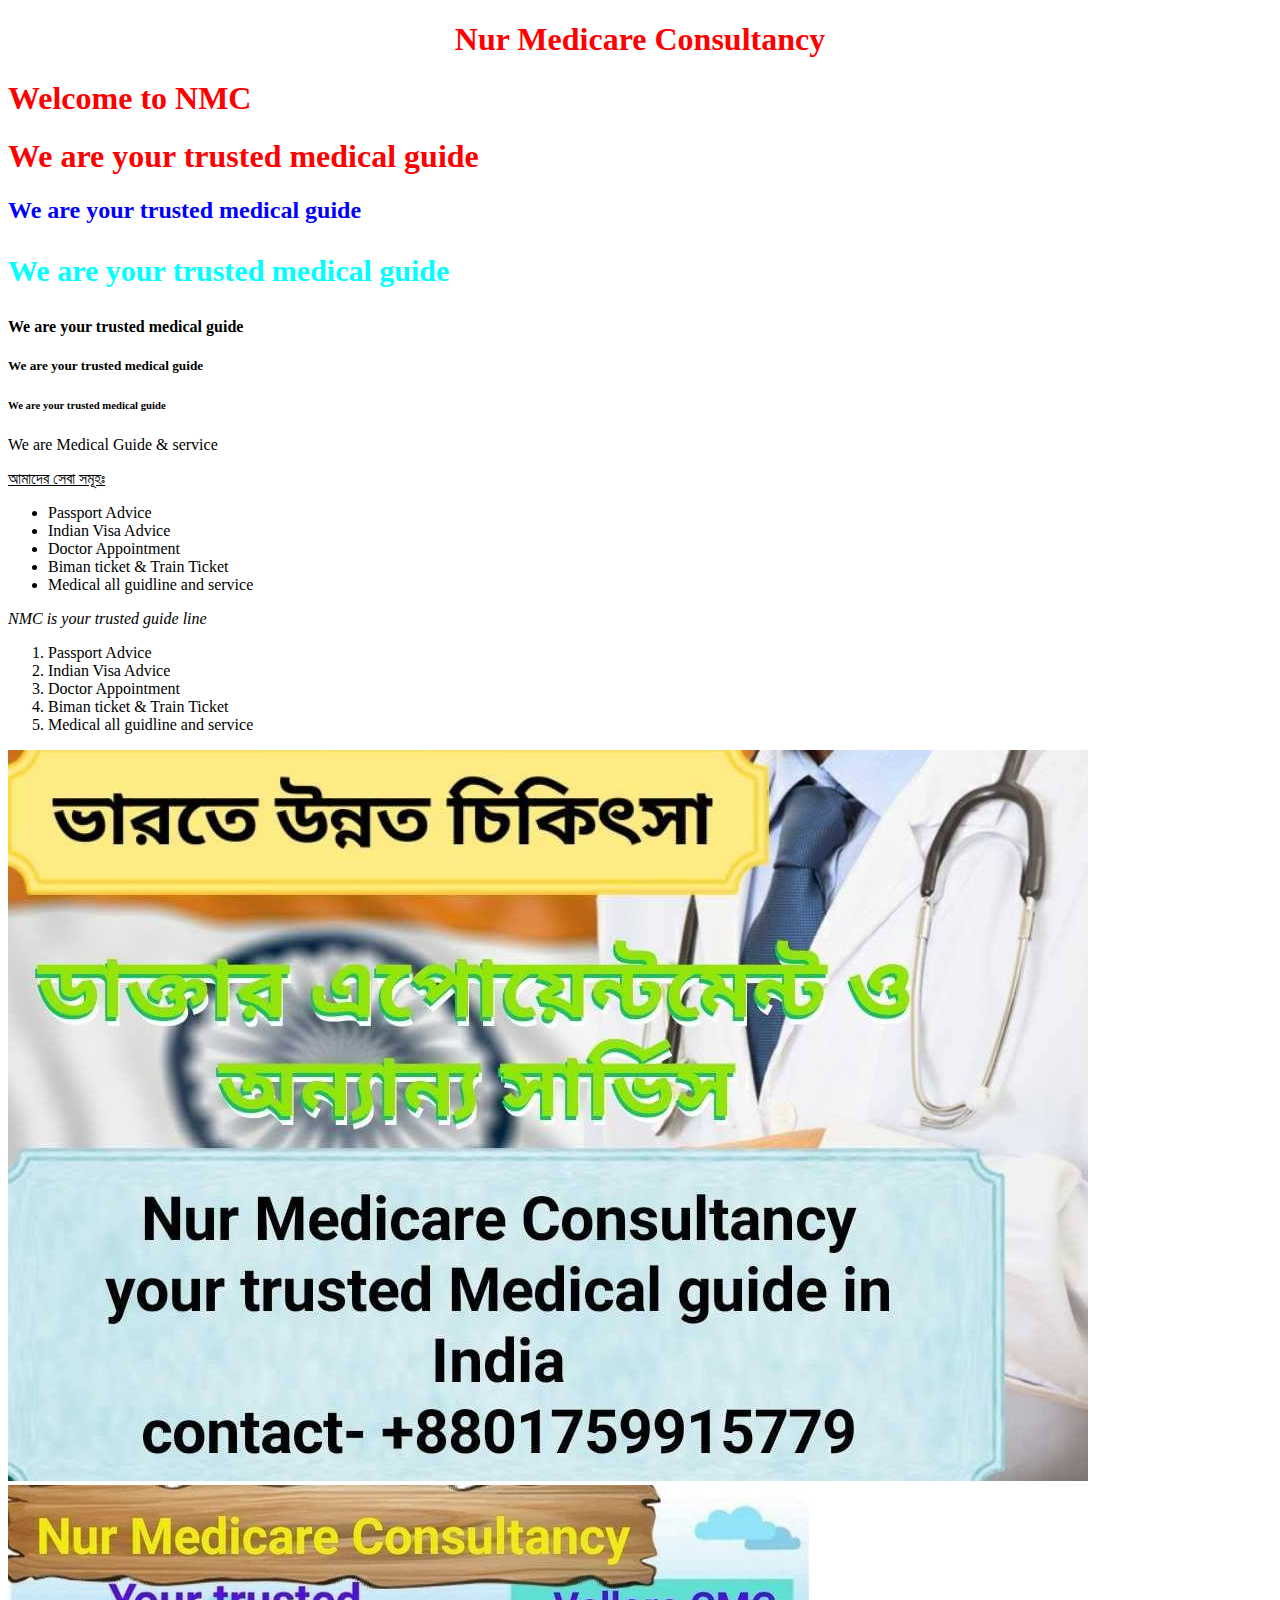
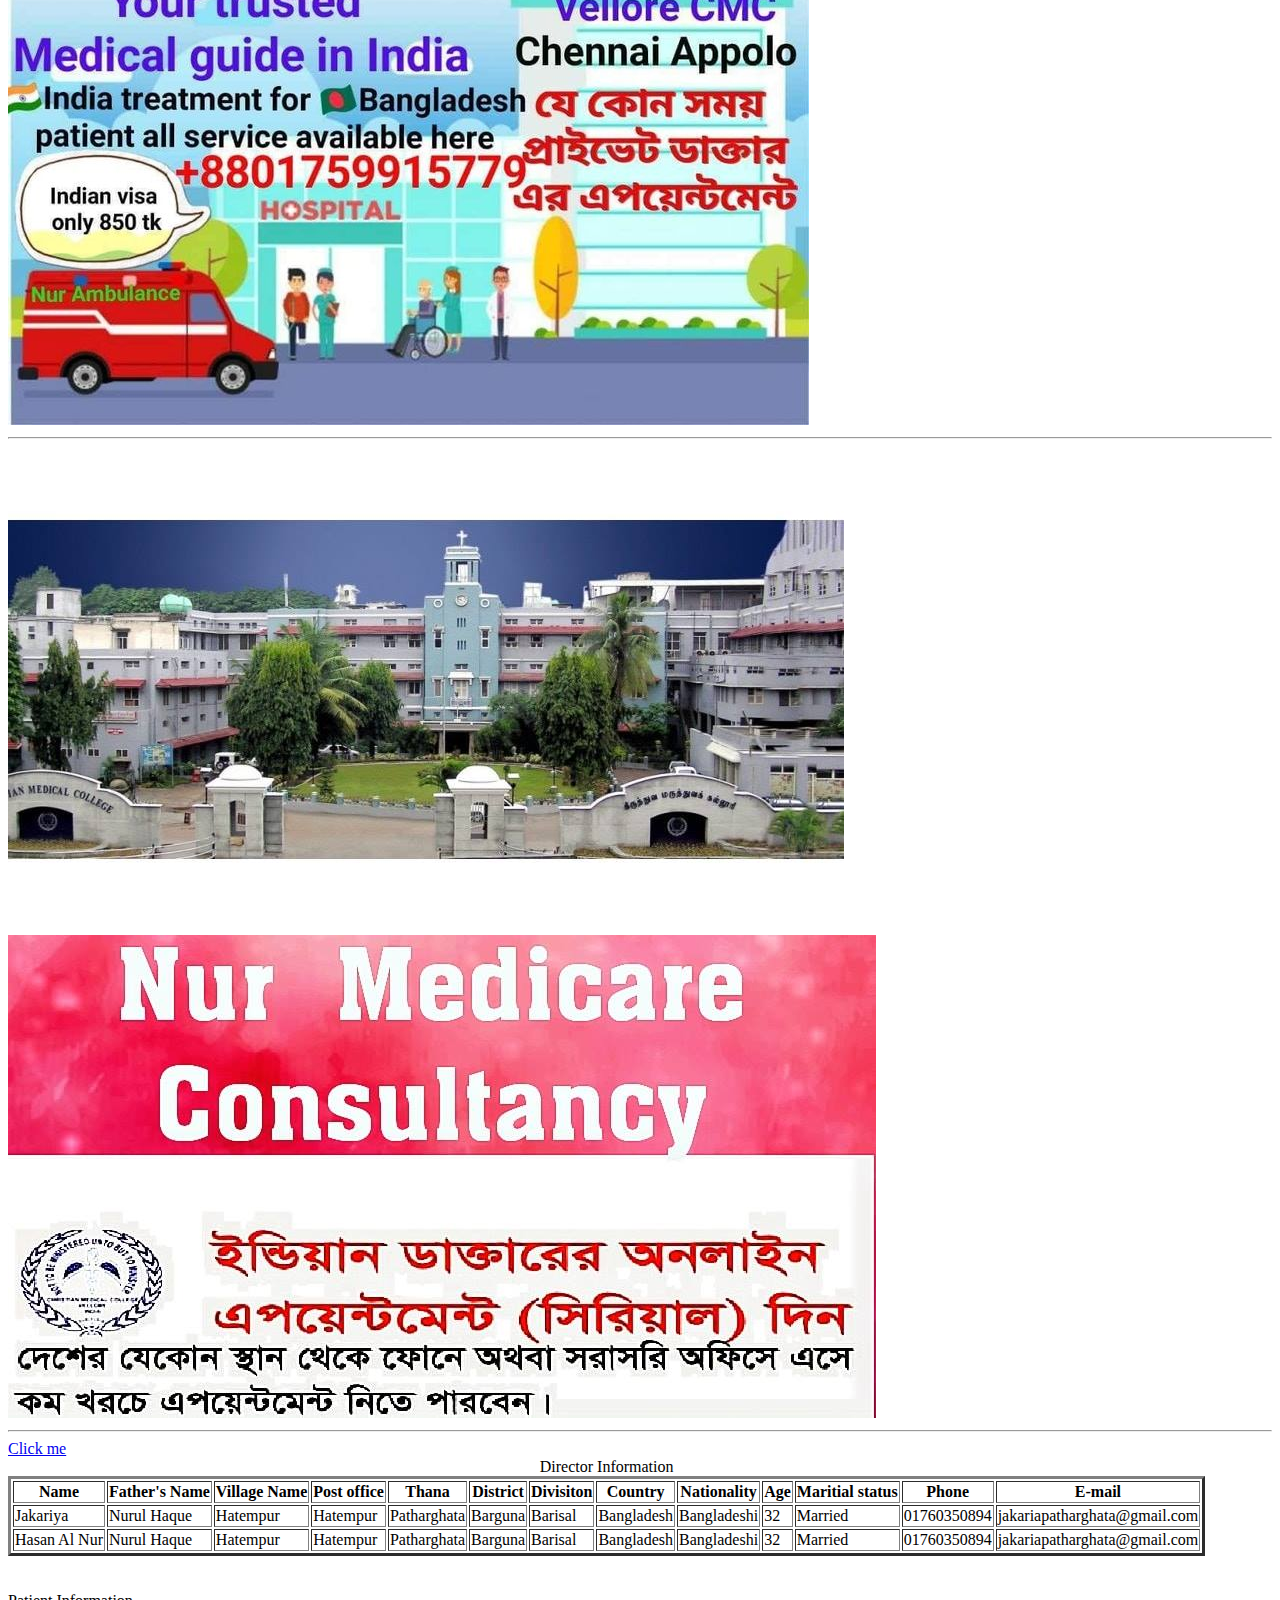
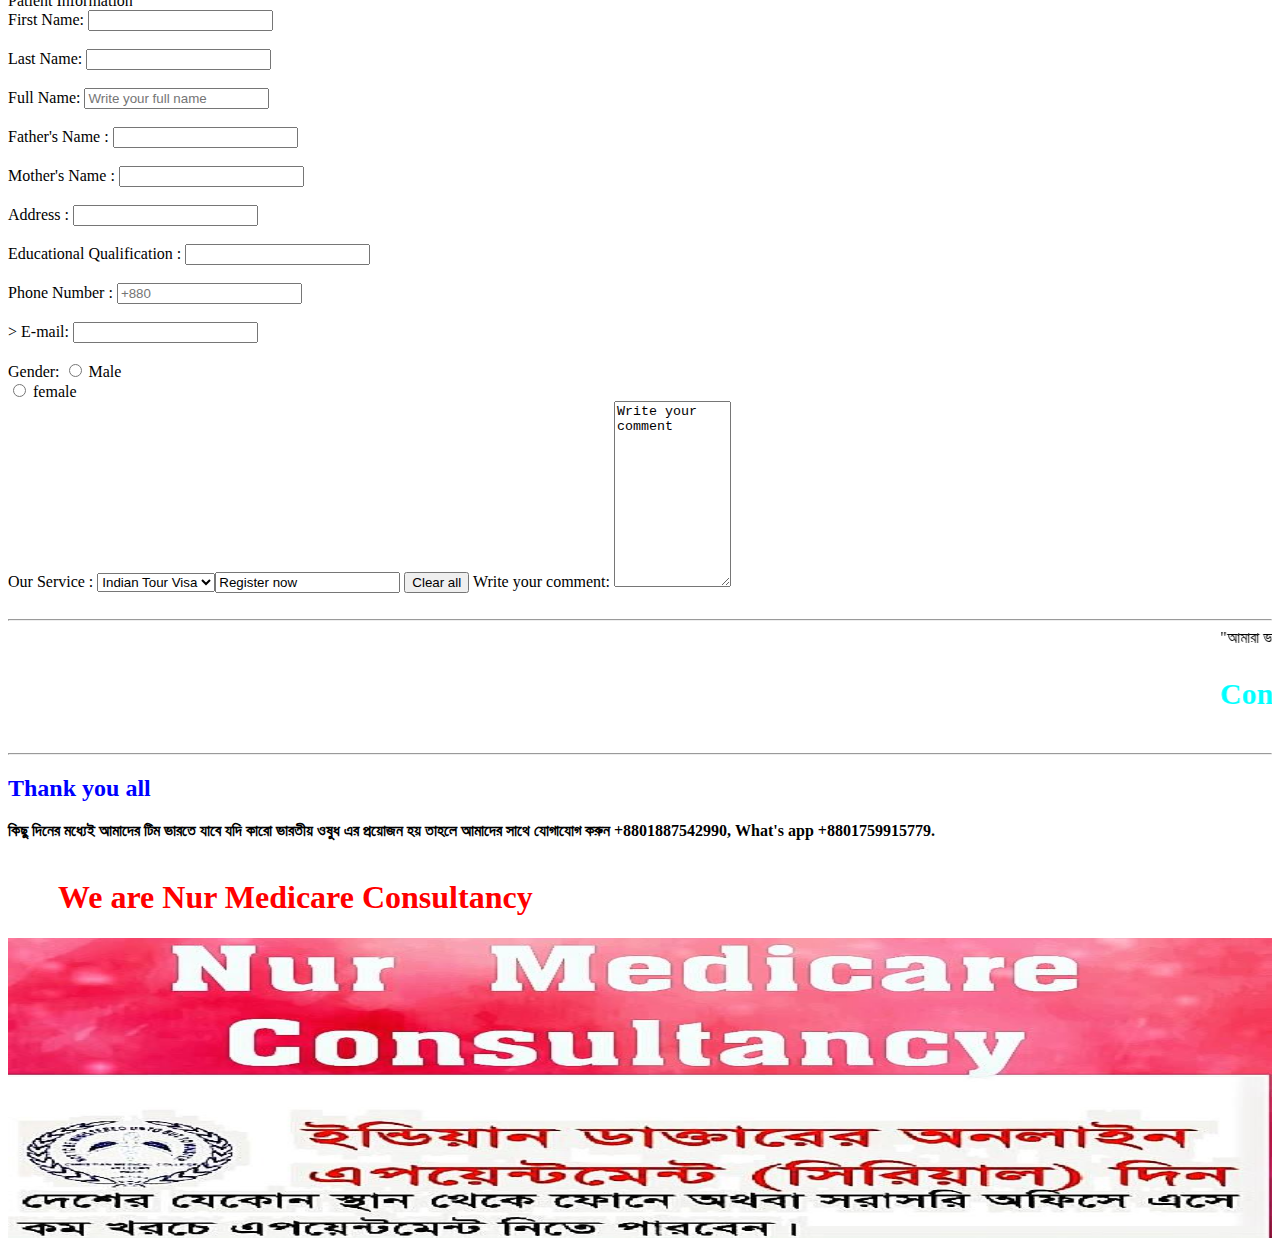
<file: index.html>
<!DOCTYPE html>
<html>
    <head>
       <title> NMC </title>

       <link rel="stylesheet" href="style.css">


       <style>
           h2{color:blue}
           
       </style>
    </head>
    <!--icon tag-->
    <link rel="shortcut icon" href="Image/img-2/icon.jpg">

    <!--header tag-->
    <header> 
        <center> <h1> Nur Medicare Consultancy </h1> </center>
        <h1> Welcome to NMC </h1>
        <style> 
        h1{color:red}
        </style>
    </header>
    <!--header end here-->

    <body>
        <!--This is heading tag-->
        <h1> We are your trusted medical guide </h1>
        <h2> We are your trusted medical guide</h2>
        <h3> We are your trusted medical guide</h3>
        <h4> We are your trusted medical guide</h4>
        <h5> We are your trusted medical guide</h5>
        <h6> We are your trusted medical guide</h6>

        <p> We are Medical Guide & service </p> 
       <!--Underline-tag-->
       <u> আমাদের সেবা সমূহঃ </u>

          <!--Tourder list tag-->
        <ul>
            <li> Passport Advice</li>
            <li> Indian Visa Advice</li>
            <li> Doctor Appointment</li>
            <li> Biman ticket & Train Ticket</li>
            <li> Medical all guidline and service</li>
        </ul>
        <!--italic font-->
        <i> NMC is your trusted guide line</i>
        <ol> 
            <li> Passport Advice </li>
            <li> Indian Visa Advice </li>
            <li> Doctor Appointment</li>
            <li> Biman ticket & Train Ticket</li>
            <li> Medical all guidline and service</li>
        </ol>


     <img src="Image/img-1/nmc-1.jpg" alt="nmc-1">
    <img src="Image/img-1/nmc-2.jpg" alt="nmc-2"> <br> <hr>
   <img src="Image/img-2/hopital-3.jpg" alt="hospital image"> 
   <img src="Image/img-2/nmc-4.jpg" alt="nmc-4"> <br> <hr>

<!-- anchore tag-->
<a href="https://www.facebook.com/md.jakaria.3910/" target="_blank" >Click me</a>

<!--table tag-->
<table border="3">
    <caption> Director Information </caption>
    <tr>
        <th>Name</th>
        <th> Father's Name</th>
        <th> Village Name</th>
        <th> Post office</th>
        <th> Thana </th>
        <th> District</th>
        <th> Divisiton</th>
        <th> Country</th>
        <th> Nationality</th>
        <th> Age</th>
        <th> Maritial status</th>
        <th>Phone </th>
        <th>E-mail</th>
    </tr>

    <tr>
        <td>Jakariya</td>
        <td> Nurul Haque</td>
        <td> Hatempur</td>
        <td> Hatempur</td>
        <td> Patharghata</td>
        <td> Barguna</td>
        <td> Barisal</td>
        <td> Bangladesh</td>
        <td> Bangladeshi</td>
        <td> 32 </td>
        <td> Married</td>
        <td>01760350894</td>
        <td>jakariapatharghata@gmail.com</td>
    </tr>

    <tr>
        <td> Hasan Al Nur</td>
        <td> Nurul Haque</td>
        <td> Hatempur</td>
        <td> Hatempur</td>
        <td> Patharghata</td>
        <td> Barguna</td>
        <td> Barisal</td>
        <td> Bangladesh</td>
        <td> Bangladeshi</td>
        <td> 32 </td>
        <td> Married</td>
        <td>01760350894</td>
        <td>jakariapatharghata@gmail.com</td>
    </tr>
</table>
<br> <br>

<!--form tag-->
<caption> Patient Information </caption>
<form >
    First Name: <input type="text"> <br> <br>
    Last Name: <input type="text">  <br> <br>
    Full Name: <input type="text" placeholder="Write your full name " >  <br> <br>
    Father's Name : <input type="text"> <br> <br>
    Mother's Name : <input type="text"> <br> <br>
    Address : <input type="text"> <br> <br>
    Educational Qualification : <input type="text"> <br> <br>
    Phone Number : <input type="text" placeholder="+880 " >  <br> <br>> 
    E-mail: <input type="email">  <br> <br>
    Gender: <input type="radio" name="Male" value="Male">
    <label for="Male">Male</label><br>
    <input type="radio" name="female" value="female">
    <label for="female">female</label><br>
   
    Our Service : <select name="service">
        <option value="Visa"> Indian Tour Visa </option>
        <option value="Visa">Medical Visa</option>
        <option value="tour"> Travel</option>
        <option value="hostel"> hostel rent</option>
        <option value="help">Doctor visite</option> 
        <br> <hr>
       
        
        <input type="submited" value="Register now">     <input type="reset" value="Clear all">
Write your comment: <textarea  cols="12" rows="12">Write your comment</textarea>
        <br> <br>
    </select>

</form>

 
 
 <!--marque tag-->
 <hr>
 <marquee direction> "আমারা ভারতে উন্নত চিকিৎসার ব্যাপারে সকল ধরনের পরামর্শ ও সহযোগিতা দিয়ে থাকি"> 
     <h3> Contract: 01760350894, E-mail: nurdedicareconsultancybd@gmail.com </h3>
 </marquee>
 <hr>

 <!--section tag-->
 <section> 
     <h2> Thank you all </h2>
 </section>
 <!--sectioin end-->

<b> কিছু দিনের মধ্যেই আমাদের টিম ভারতে যাবে যদি কারো ভারতীয় ওষুধ এর প্রয়োজন হয় তাহলে আমাদের সাথে যোগাযোগ করুন +8801887542990, What's app +8801759915779. </b> <br> <br>

<!--inline css-->
<h1 style="color: red; margin-left: 50px;"> We are Nur Medicare Consultancy</h1>
<img style="width: 100%; height: 300px;" src="Image/img-2/nmc-4.jpg">





    </body>
 </html>
</file>
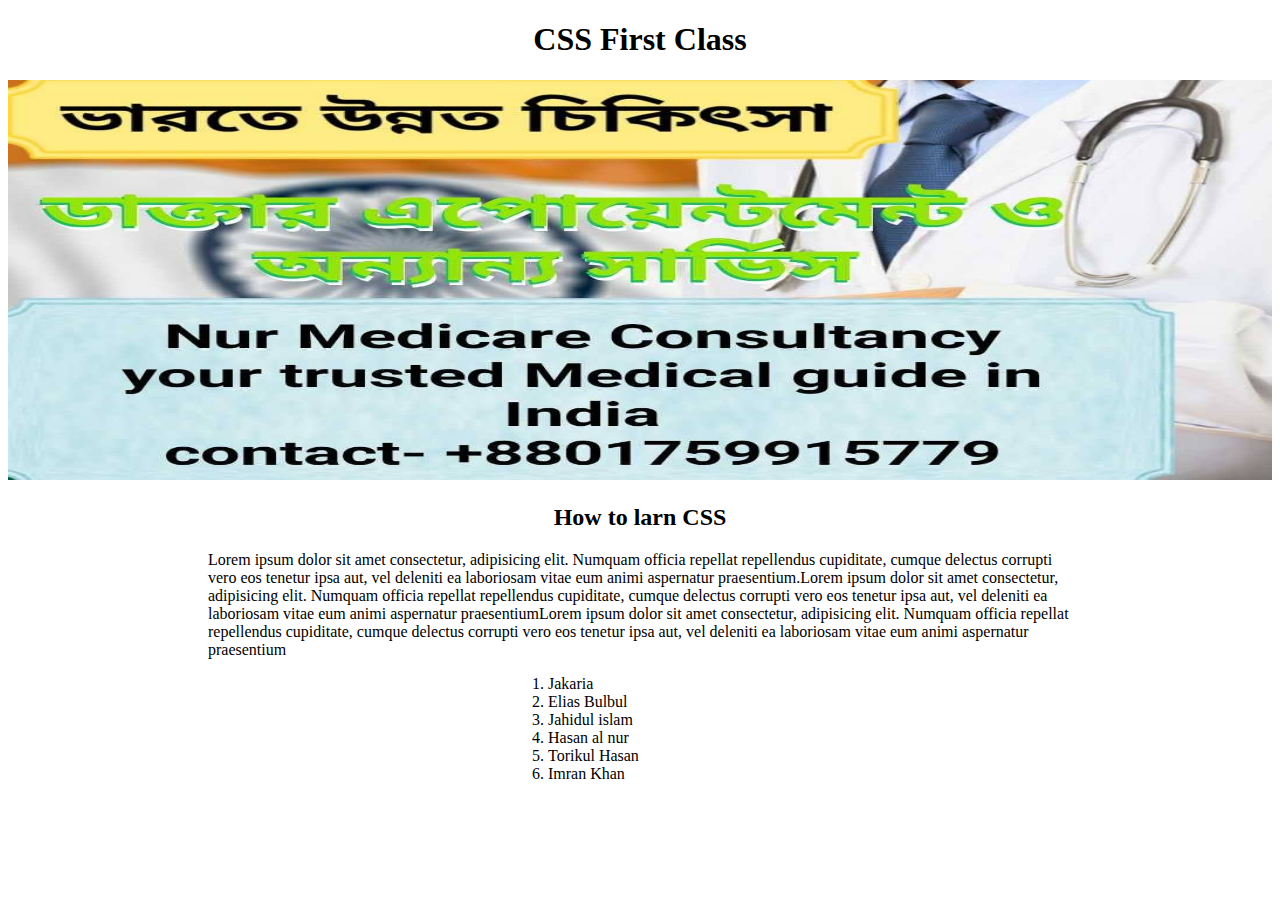
<file: CSS-1/index.html>
<!DOCTYPE html>
<html lang="en">
<head>
    <title> CSS -1 </title>
</head>

<body>
    <h1 style="text-align: center;"> CSS First Class</h1>
    <img style="width:100%; height: 400px;" src="img-1/nmc-1.jpg">
    <h2 style="text-align: center;"> How to larn CSS  </h2>
    <p style="margin-left: 200px; margin-right: 200px;" > Lorem ipsum dolor sit amet consectetur, adipisicing elit. Numquam officia repellat repellendus cupiditate, cumque delectus corrupti vero eos tenetur ipsa aut, vel deleniti ea laboriosam vitae eum animi aspernatur praesentium.Lorem ipsum dolor sit amet consectetur, adipisicing elit. Numquam officia repellat repellendus cupiditate, cumque delectus corrupti vero eos tenetur ipsa aut, vel deleniti ea laboriosam vitae eum animi aspernatur praesentiumLorem ipsum dolor sit amet consectetur, adipisicing elit. Numquam officia repellat repellendus cupiditate, cumque delectus corrupti vero eos tenetur ipsa aut, vel deleniti ea laboriosam vitae eum animi aspernatur praesentium</p>

    <ol style=" margin-left:500px;">
        <li> Jakaria </li>
        <li> Elias Bulbul </li>
        <li> Jahidul islam </li>
        <li> Hasan al nur </li>
        <li> Torikul Hasan </li>
        <li> Imran Khan </li>
    </ol>


    

</body>






</html>
</file>
<file: style.css>
h3{
    color: aqua;
    font-size: 30px;
}
</file>
